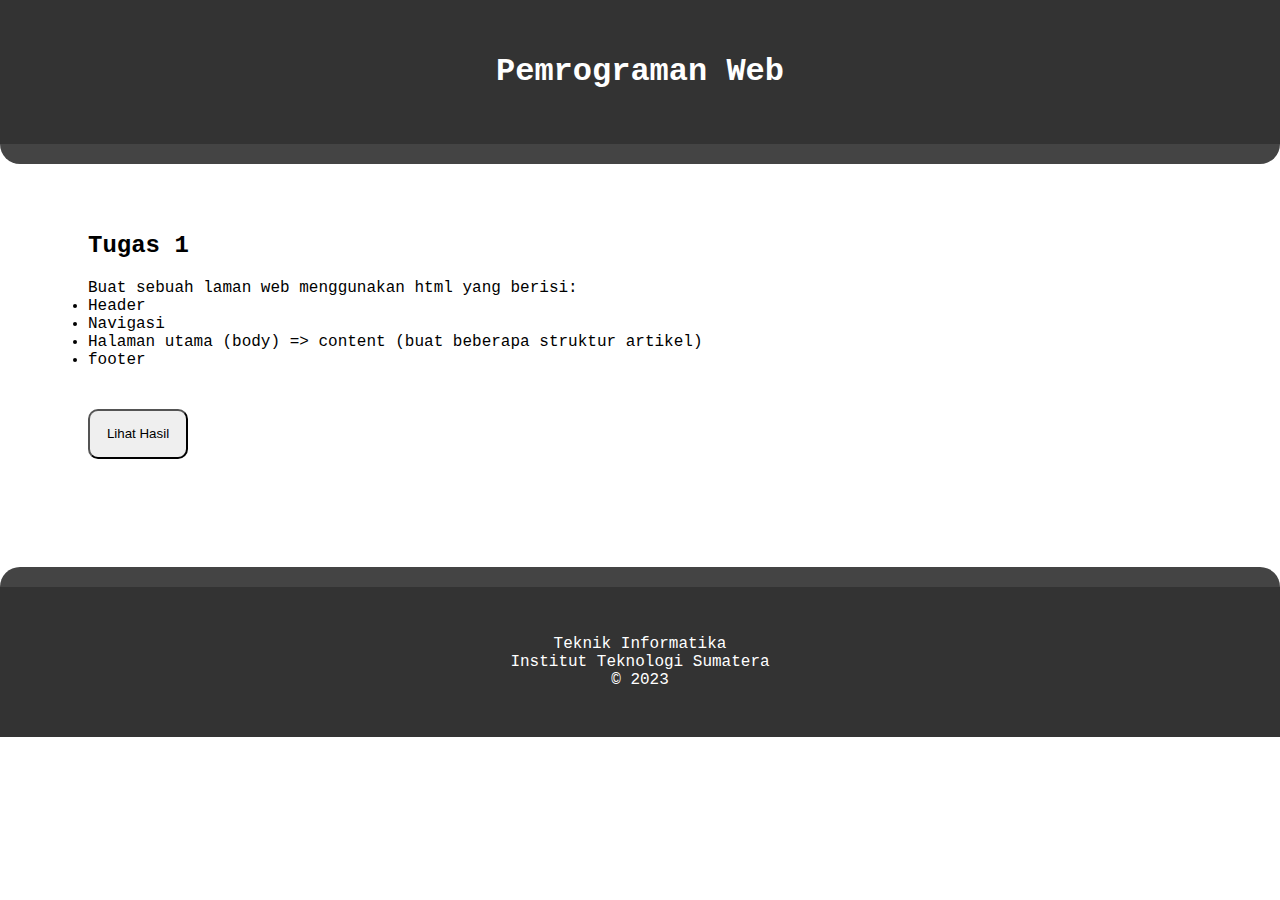
<file: index.html>
<!DOCTYPE html>
<html lang="en">
<head>
    <meta charset="UTF-8">
    <meta name="viewport" content="width=device-width, initial-scale=1.0">
    <link
      rel="shortcut icon"
      href="assets\img\favicon.png"
      type="image/x-icon" />
    <title>Pemrograman Web</title>
    <style>
        body {
            font-family: 'Courier New', Courier, monospace, sans-serif;
            margin: 0;
            padding: 0;
        }
        header {
            background-color: #333;
            color: #fff;
            text-align: center;
            padding: 2rem;
        }
        nav {
            background-color: #444;
            padding: 10px;
        }
        .head {
            border-radius: 0 0 20px 20px;
        }
        .foot {
            border-radius: 20px 20px 0 0;
        }
        section {
            margin: 3rem;
        }
        button {
            color: #000;
            width: 100px;
            height: 50px;
            margin: 40px 20px;
            border-radius: 10px;
        }
        button:hover {
            color: #fff;
            background: #444;
        }
        .content {
            padding: 20px;
        }
        h1 {
            padding: 0 20px 0;
        }
        h2 {
            margin-top: auto;
        }
        .lorem {
            padding: 0 20px 0 20px;
        }
        img {
            float: left;
            border-radius: 10px;
            width: 15%;
            margin: 20px;
        }
        footer {
            background-color: #333;
            color: #fff;
            text-align: center;
            padding: 2rem;
        }
    </style>
</head>
<body>
    <header>
        <h1>Pemrograman Web</h1>
    </header>

    <nav class="head"></nav>

    <section class="content">
        <article class="lorem">
            <h2>Tugas 1</h2>
            Buat sebuah laman web menggunakan html yang berisi:
            <li>Header</li>
            <li>Navigasi</li>
            <li>Halaman utama (body) => content (buat beberapa struktur artikel)</li>
            <li>footer</li>
        </article>
        
        <a href="tentang.html">
            <button>
                Lihat Hasil
            </button>
        </a>
    </section>
    
    <nav class="foot"></nav>
    
    <footer>
        <p>
            Teknik Informatika<br>
            Institut Teknologi Sumatera<br>
            &copy; 2023
        </p>
    </footer>
</body>
</html>
</file>
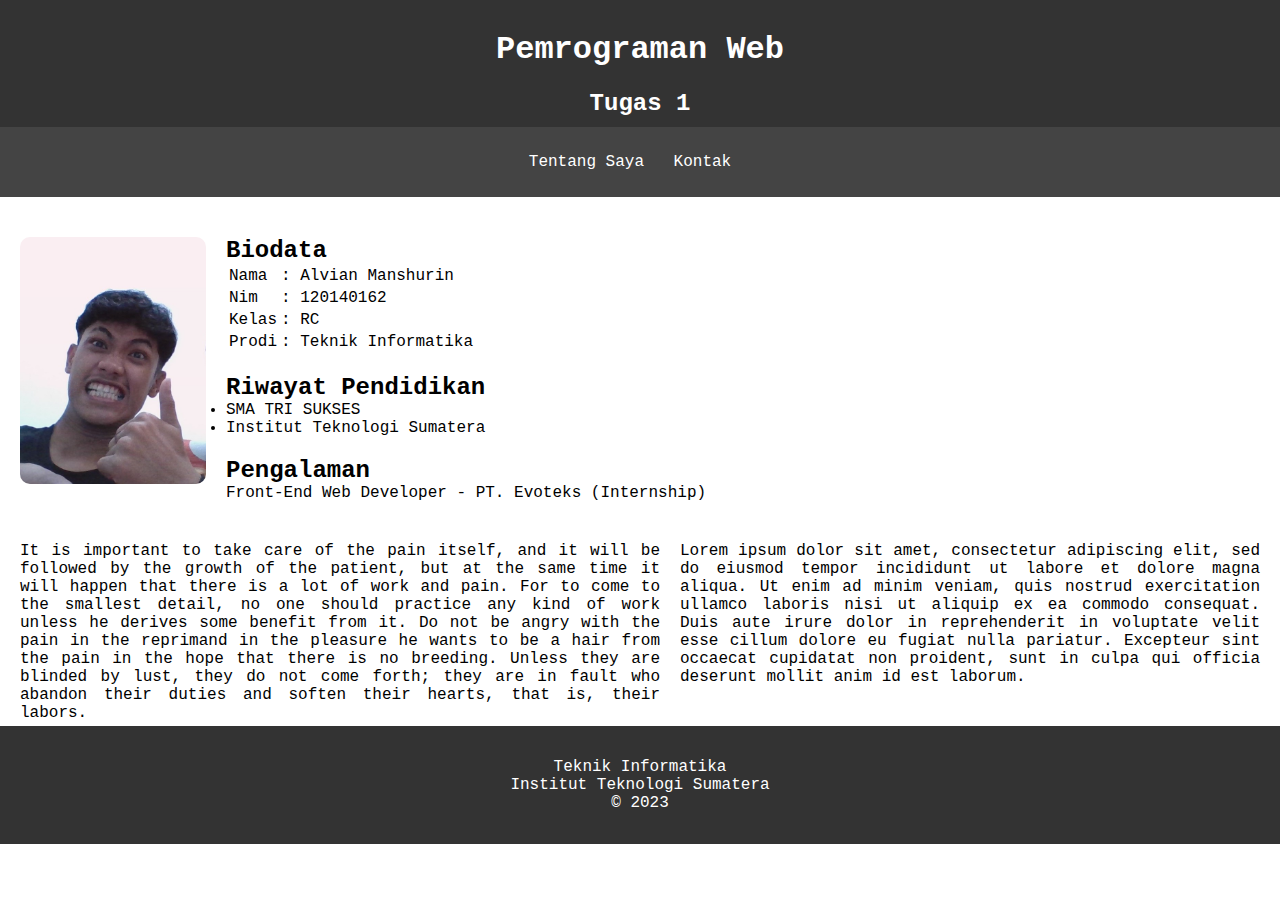
<file: tentang.html>
<!DOCTYPE html>
<html lang="en">
<head>
    <meta charset="UTF-8">
    <meta name="viewport" content="width=device-width, initial-scale=1.0">
    <link
      rel="shortcut icon"
      href="assets\img\favicon.png"
      type="image/x-icon" />
    <title>Pemrograman Web</title>
    <style>
        body {
            font-family: 'Courier New', Courier, monospace, sans-serif;
            margin: 0;
            padding: 0;
        }
        header {
            background-color: #333;
            color: #fff;
            text-align: center;
            padding: 10px;
        }
        nav {
            background-color: #444;
            padding: 10px;
        }
        nav ul {
            list-style-type: none;
            padding: 0;
            text-align: center;
        }
        nav ul li {
            display: inline;
            margin-right: 20px;
        }
        a {
            color: #fff;
            text-decoration: none;
        }
        nav ul li a:hover{
            color:#000;
        }
        .content {
            padding: 20px;
        }
        h2 {
            margin-bottom: auto;
        }
        p {
            margin: 0;
        }
        .lorem, .ipsum {
            text-align: justify;
            padding: 20px 20px 0 20px;
        }
        aside {
            float: left;
            width: 50%;
        }
        img {
            float: left;
            border-radius: 10px;
            width: 15%;
            margin: 20px 20px 20px 0;
        }
        footer {
            background-color: #333;
            color: #fff;
            text-align: center;
            padding: 2rem;
            margin-top: 40px;
        }
    </style>
</head>
<body>
    <header>
        <h1>Pemrograman Web</h1>
        <h2><a href="index.html">Tugas 1</a></h2>
    </header>
    
    <nav>
        <ul>
            <li><a href="tentang.html">Tentang Saya</a></li>
            <li><a href="kontak.html">Kontak</a></li>
        </ul>
    </nav>

    <section class="content">
        <img src="assets\img\foto.jpg">
        <h2>Biodata</h2>
        <table>
            <tr>
                <td>Nama</td> 
                <td>:   Alvian Manshurin</td>
            </tr>
            <tr>
                <td>Nim  </td> 
                <td>:   120140162</td>
            </tr>
            <tr>
                <td>Kelas</td> 
                <td>:   RC</td>
            </tr>
            <tr>
                <td>Prodi</td> 
                <td>:   Teknik Informatika</td>
            </tr>
        </table>
        <h2>Riwayat Pendidikan</h2>
        <li>SMA TRI SUKSES</li>
        <li>Institut Teknologi Sumatera</li>
        <h2>Pengalaman</h2>
        <p>Front-End Web Developer - PT. Evoteks (Internship)</p>
    </section>
    
    <aside class="ipsum">
        <p>It is important to take care of the pain itself, and it will be followed by the growth of the patient, but at the same time it will happen that there is a lot of work and pain. 
        For to come to the smallest detail, no one should practice any kind of work unless he derives some benefit from it. 
        Do not be angry with the pain in the reprimand in the pleasure he wants to be a hair from the pain in the hope that there is no breeding. 
        Unless they are blinded by lust, they do not come forth; they are in fault who abandon their duties and soften their hearts, that is, their labors.
        </p>
    </aside>

    <article class="lorem">    
        <p>
            Lorem ipsum dolor sit amet, consectetur adipiscing elit, sed do eiusmod tempor incididunt ut labore et dolore magna aliqua. 
            Ut enim ad minim veniam, quis nostrud exercitation ullamco laboris nisi ut aliquip ex ea commodo consequat. 
            Duis aute irure dolor in reprehenderit in voluptate velit esse cillum dolore eu fugiat nulla pariatur. 
            Excepteur sint occaecat cupidatat non proident, sunt in culpa qui officia deserunt mollit anim id est laborum.
        </p>
    </article>    

    <footer>
        <p>
            Teknik Informatika<br>
            Institut Teknologi Sumatera<br>
            &copy; 2023
        </p>
    </footer>
</body>
</html>
</file>
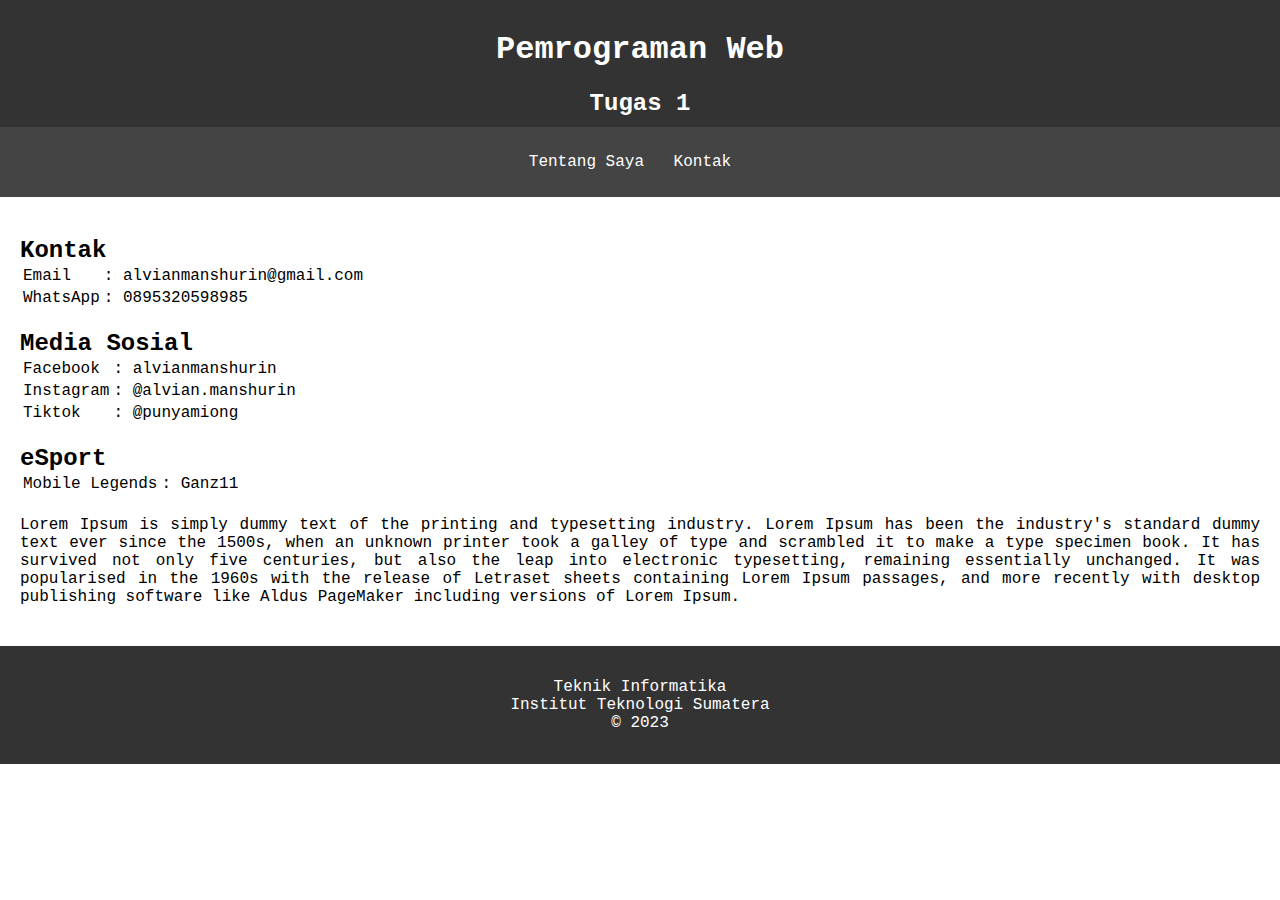
<file: task_html/kontak.html>
<!DOCTYPE html>
<html lang="en">
<head>
    <meta charset="UTF-8">
    <meta name="viewport" content="width=device-width, initial-scale=1.0">
    <link
      rel="shortcut icon"
      href="assets\img\favicon.png"
      type="image/x-icon" />
    <title>Pemrograman Web</title>
    <style>
        body {
            font-family: 'Courier New', Courier, monospace, sans-serif;
            margin: 0;
            padding: 0;
        }
        header {
            background-color: #333;
            color: #fff;
            text-align: center;
            padding: 10px;
        }
        nav {
            background-color: #444;
            padding: 10px;
        }
        nav ul {
            list-style-type: none;
            padding: 0;
            text-align: center;
        }
        nav ul li {
            display: inline;
            margin-right: 20px;
        }
        a {
            color: #fff;
            text-decoration: none;
        }
        nav ul li a:hover{
            color:#000;
        }
        .content {
            padding: 20px;
        }
        h2 {
            margin-bottom: auto;
        }
        p {
            margin: 0;
        }
        article {
            text-align: justify;
            padding: 0 20px 0 20px;
        }
        img {
            float: left;
            border-radius: 10px;
            width: 15%;
            margin: 20px 20px 20px 0;
        }
        footer {
            background-color: #333;
            color: #fff;
            text-align: center;
            padding: 2rem;
            margin-top: 40px;
        }
    </style>
</head>
<body>
    <header>
        <h1>Pemrograman Web</h1>
        <h2><a href="index.html">Tugas 1</a></h2>
    </header>

    <nav>
        <ul>
            <li><a href="tentang.html">Tentang Saya</a></li>
            <li><a href="kontak.html">Kontak</a></li>
        </ul>
    </nav>

    <section class="content">
        <h2>Kontak</h2>
        <table>
            <tr>
                <td>Email</td> 
                <td>:   alvianmanshurin@gmail.com</td>
            </tr>
            <tr>
                <td>WhatsApp</td> 
                <td>:   0895320598985</td>
            </tr>
        </table>
        <h2>Media Sosial</h2>
        <table>
            <tr>
                <td>Facebook</td> 
                <td>:   alvianmanshurin</td>
            </tr>
            <tr>
                <td>Instagram</td> 
                <td>:   @alvian.manshurin</td>
            </tr>
            <tr>
                <td>Tiktok</td> 
                <td>:   @punyamiong</td>
            </tr>
        </table>
        <h2>eSport</h2>
        <table>
            <tr>
                <td>Mobile Legends</td> 
                <td>:   Ganz11</td>
            </tr>
        </table>
    </section>

    <article>
        Lorem Ipsum is simply dummy text of the printing and typesetting industry. Lorem Ipsum has been the industry's standard dummy text ever since the 1500s, when an unknown printer took a galley of type and scrambled it to make a type specimen book. 
        It has survived not only five centuries, but also the leap into electronic typesetting, remaining essentially unchanged. 
        It was popularised in the 1960s with the release of Letraset sheets containing Lorem Ipsum passages, and more recently with desktop publishing software like Aldus PageMaker including versions of Lorem Ipsum.
    </article>

    <footer>
        <p>
            Teknik Informatika<br>
            Institut Teknologi Sumatera<br>
            &copy; 2023
        </p>
    </footer>
</body>
</html>
</file>
